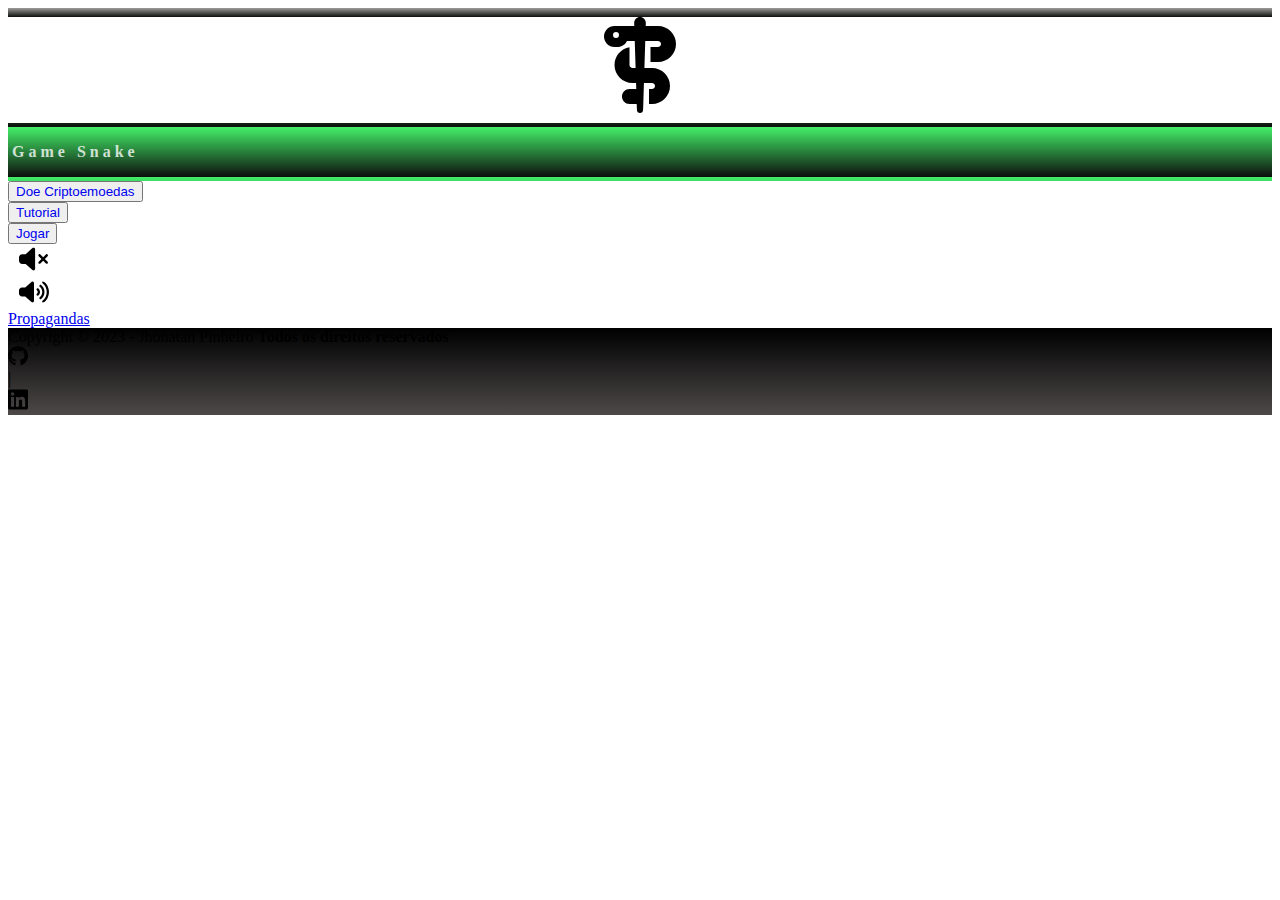
<file: index.html>
<!DOCTYPE html>
<html lang="en">

<head>
    <meta charset="UTF-8">
    <meta name="viewport" content="width=device-width, initial-scale=1.0">
    <meta http-equiv="X-UA-Compatible" content="ie=edge">
    <title>Snake Game</title>
    <link rel="icon" href="image/staff-snake-solid.svg">
    <link rel="stylesheet" href="css/style-main.css">
    <link href="https://cdn.jsdelivr.net/npm/bootstrap@5.3.0-alpha2/dist/css/bootstrap.min.css" rel="stylesheet"
        integrity="sha384-aFq/bzH65dt+w6FI2ooMVUpc+21e0SRygnTpmBvdBgSdnuTN7QbdgL+OapgHtvPp" crossorigin="anonymous">
    <link rel="stylesheet" href="css/style-teste.css">
</head>

<body class="id-body-index bg-background-main">
    <div class="container style-effect-div"></div>
    <div class="container pt-3">
        <div class="">
            <div class="card-container mb-4 mb-1 text-center">
                <a href="#">
                    <img id="profile-img" class="profile-img-card style-img-snake" src="image/staff-snake-solid.svg">
                </a>
                <div class="title-game-snake d-inline">
                    <p class="text-center d-inline m-3"> <strong>G a m e &nbsp S n a k e</strong></p>
                </div>

            </div><!-- /card-container -->


            <div class="mb-2 mt-1 d-flex justify-content">
                <button type="button" class="btn btn-lg btn-block btn-success button-doe-criptomoedas"> <a
                        class="badge button-ancora-doe-criptomoedas" href="doe-criptomoedas.html">Doe Criptoemoedas</a>
                </button>
            </div>

            <div class="mb-2 mt-1 d-flex justify-content">
                <button type="button" class="btn btn-lg btn-block btn-danger button-tutorial"> <a
                        class="badge button-ancora-tutorial" href="tutorial-play-game.html">Tutorial</a> </button>
            </div>

            <div class="mb-2 mt-1 d-flex justify-content">
                <button type="button" class="btn btn-lg btn-block btn-primary button-play-game"> <a
                        class="badge button-ancora-play-game" href="play-game.html">Jogar</a> </button>
            </div>


            <div class="mt-4 text-center">
                <div class="m-2 d-inline">
                    <button class="button-no-soundtrack">
                        <img onclick="pauseSoundtrack()" class="img-no-soundtrack" src="image/volume-xmark-solid.svg">
                    </button>
                </div>
                <div class="m-2 d-inline">
                    <button class="button-soundtrack">
                        <img onclick="playSoundtrack()" class="img-soundtrack" src="image/volume-high-solid.svg">
                    </button>
                    </a>
                </div>
            </div>

            <div class="mt-4 text-center">
                <a href="propaganda.html">Propagandas</a>
            </div>

        </div>
    </div><!-- /container -->

    <footer class="fixed-bottom bg-footer pt-3 pb-2">

        <div class="container justify-center text-center mb-2 text-white">
            <span class="d-block">Copyright © 2023 - Jhonatan Pinheiro</span>
            <span>
                <strong class="text-light">Todos os direitos reservados</strong>
            </span>
            <div>
                <div class="d-inline">
                    <span>
                        <a href="https://github.com/JhonatanPinheiro" target="_blank">
                            <img class="img-github" alt="Github" src="image/github.svg">
                        </a>
                    </span>
                </div>

                <span class="m-1">|</span>

                <div class="d-inline">
                    <span>
                        <a href="https://www.linkedin.com/in/jhonatan-pinheiro-96674316b/" target="_blank">
                            <img class="img-linkedin" alt="Linkedin" src="image/linkedin.svg">
                        </a>
                    </span>
                </div>
            </div>
        </div>
    </footer>




    <script src="js/soundtrack.js"></script>
    <script src="https://cdn.jsdelivr.net/npm/bootstrap@5.3.0-alpha2/dist/js/bootstrap.bundle.min.js"
        integrity="sha384-qKXV1j0HvMUeCBQ+QVp7JcfGl760yU08IQ+GpUo5hlbpg51QRiuqHAJz8+BrxE/N"
        crossorigin="anonymous"></script>
</body>

</html>
</file>
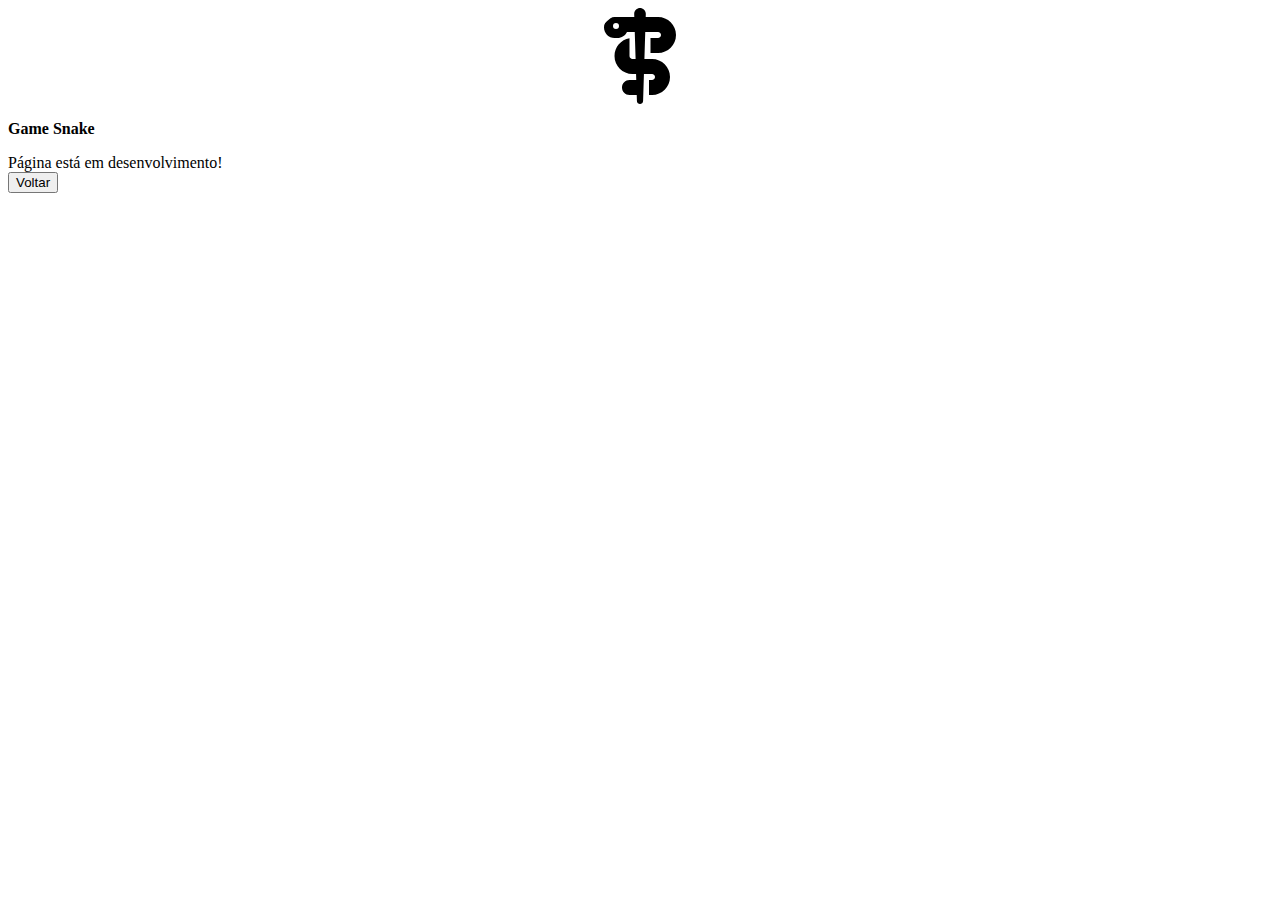
<file: doe-criptomoedas.html>
<!DOCTYPE html>
<html lang="en">

<head>
    <meta charset="UTF-8">
    <meta name="viewport" content="width=device-width, initial-scale=1.0">
    <meta http-equiv="X-UA-Compatible" content="ie=edge">
    <title>Doe Criptoemoedas</title>
    <link rel="icon" href="image/staff-snake-solid.svg">
    <link rel="stylesheet" href="css/style-doe-criptomoedas.css">
    <link href="https://cdn.jsdelivr.net/npm/bootstrap@5.3.0-alpha2/dist/css/bootstrap.min.css" rel="stylesheet"
        integrity="sha384-aFq/bzH65dt+w6FI2ooMVUpc+21e0SRygnTpmBvdBgSdnuTN7QbdgL+OapgHtvPp" crossorigin="anonymous">
</head>


<div class="container mt-1 pt-5">
    <div>
        <div class="card-container mt-2 mb-1 menu">
            <img id="profile-img" class="profile-img-card" src="image/staff-snake-solid.svg">
            <p class="text-center"> <strong>Game Snake</strong></p>
        </div><!-- /card-container -->

        <div class="text-center mt-5 display-6 text-primary"> Página está em desenvolvimento!</div>
        <div class="text-center mt-4">
            <a href="index.html">
                <button class="btn btn-warning">
                    Voltar
                </button>
            </a>
        </div>

    </div>
</div><!-- /container -->

<body>

    <script src="https://cdn.jsdelivr.net/npm/bootstrap@5.3.0-alpha2/dist/js/bootstrap.bundle.min.js"
        integrity="sha384-qKXV1j0HvMUeCBQ+QVp7JcfGl760yU08IQ+GpUo5hlbpg51QRiuqHAJz8+BrxE/N"
        crossorigin="anonymous"></script>
</body>

</html>
</file>
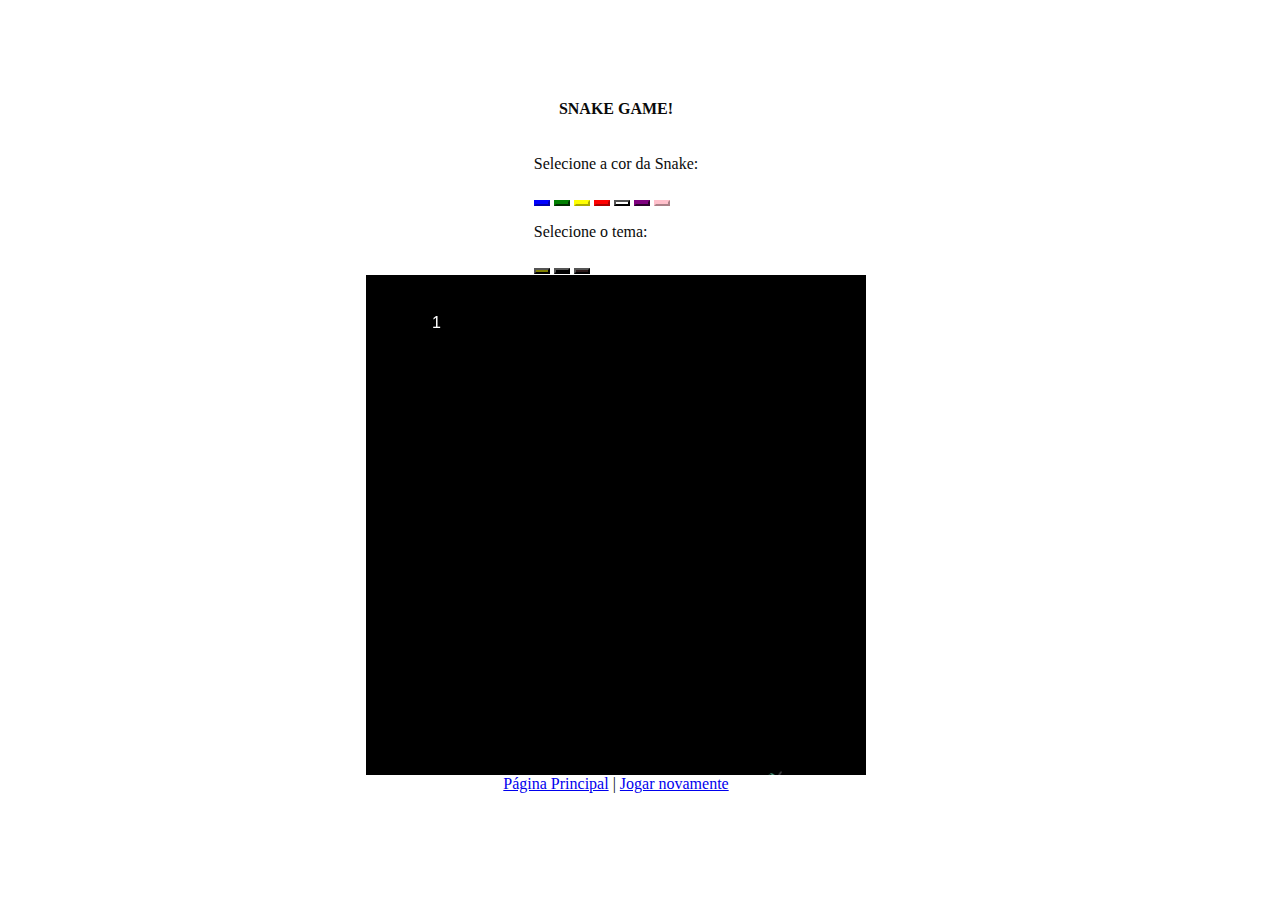
<file: play-game.html>
<!DOCTYPE html>
<html lang="en">

<head>
    <meta charset="UTF-8">
    <meta name="viewport" content="width=device-width, initial-scale=1.0">
    <meta http-equiv="X-UA-Compatible" content="ie=edge">
    <title>Snake Game</title>
    <link rel="icon" href="image/staff-snake-solid.svg">
    <link rel="stylesheet" href="css/style-play-game.css">
    <link href="https://cdn.jsdelivr.net/npm/bootstrap@5.3.0-alpha2/dist/css/bootstrap.min.css" rel="stylesheet"
        integrity="sha384-aFq/bzH65dt+w6FI2ooMVUpc+21e0SRygnTpmBvdBgSdnuTN7QbdgL+OapgHtvPp" crossorigin="anonymous">

    <script defer src="js/script.js"></script>
</head>

<body>
   
    <h4 class="mt-4">SNAKE GAME!</h4>    
    
    <div class="container text-center m-1">
        <p class="d-inline">Selecione a cor da Snake: </p>
        <button onclick="buttonBlueSnake()" class="btn" value="blue" id="button-blue-snake"></button>
        <button onclick="buttonGreenSnake()" class="btn" value="green" id="button-green-snake"></button>
        <button onclick="buttonYellowSnake()" class="btn" value="yellow" id="button-yellow-snake"></button>
        <button onclick="buttonRedSnake()" class="btn" value="red" id="button-red-snake"></button>
        <button onclick="buttonWhiteSnake()" class="btn" value="white" id="button-white-snake"></button>
        <button onclick="buttonPurpleSnake()" class="btn" value="purple" id="button-purple-snake"></button>
        <button onclick="buttonPinkSnake()" class="btn" value="pink" id="button-pink-snake"></button>

        <div>
            <p class="d-inline">Selecione o tema:</p>
            <button onclick="tradeClassicTema()" class="btn" value="olive" id="trade-classic-tema"></button>
            <button onclick="tradeDarkTema()" class="btn" value="black" id="trade-dark-tema"></button>    
            <button onclick="tradeLandTema()" class="btn" value="#2b1818" id="trade-land-tema"></button>   
            <!-- <button onclick="tradeAnimationTema()" class="btn" value="./image/food-apple.png" id="trade-animation-tema"></button> -->
        </div>

        <div>
            
        </div>
    </div>

    <div class="container text-center">


    </div>

    <canvas id="snake" width="500" height="500"></canvas>

    <div class="mt-1">
        <span>
            <a href="index.html">Página Principal</a>
        </span>
            |
        <span>
            <a href="play-game.html">Jogar novamente</a>
        </span>
    </div>


    <!-- <div class="container text-center position-relative m-3" style="height: 90px;">
        <div class="position-absolute top-0 start-0">
            <div class="d-inline">
                <button id="btn-up" class="btn">
                    <img style="width:22px" src="image/circle-up-regular.svg">
                </button>
            </div>

            <div class="d-inline">
                <button id="btn-left" class="btn">
                    <img class="" style="width:22px" src="image/circle-left-regular.svg">
                </button>
            </div>
            <div class="d-inline">
                <button id="btn-right" class="btn">
                    <img class="" style="width:22px" src="image/circle-right-regular.svg">
                </button>
            </div>
            <div>
                <div class="d-inline">
                    <button id="btn-down" class="btn">
                        <img class="" style="width:22px" src="image/circle-down-regular.svg">
                    </button>
                </div>
            </div>
        </div>
    </div> -->


    <script src="https://cdn.jsdelivr.net/npm/bootstrap@5.3.0-alpha2/dist/js/bootstrap.bundle.min.js"
        integrity="sha384-qKXV1j0HvMUeCBQ+QVp7JcfGl760yU08IQ+GpUo5hlbpg51QRiuqHAJz8+BrxE/N"
        crossorigin="anonymous"></script>
</body>

</html>
</file>
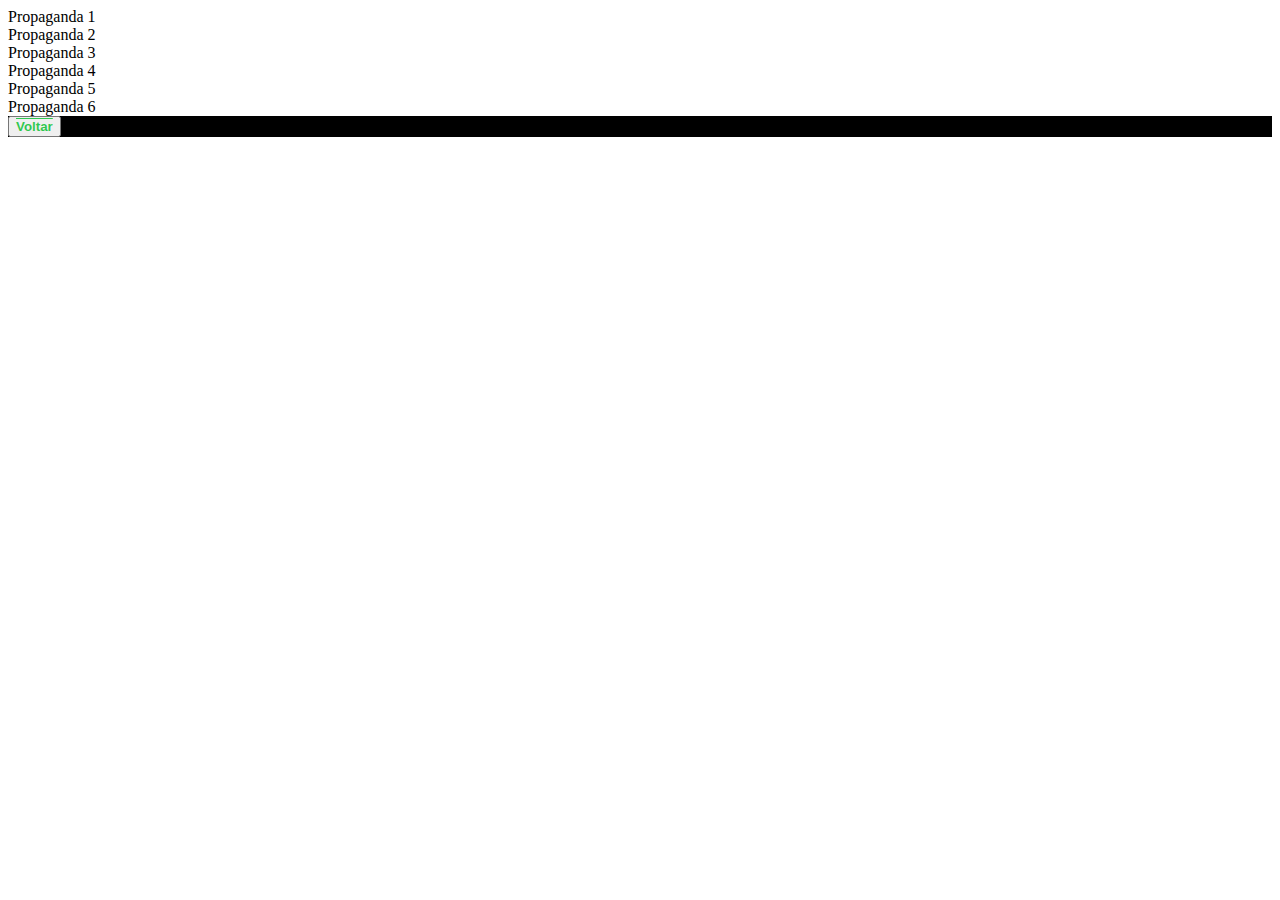
<file: propaganda.html>
<!DOCTYPE html>
<html lang="en">

<head>
    <meta charset="UTF-8">
    <meta name="viewport" content="width=device-width, initial-scale=1.0">
    <meta http-equiv="X-UA-Compatible" content="ie=edge">
    <title>Teste</title>
    <link href="https://cdn.jsdelivr.net/npm/bootstrap@5.3.0-alpha2/dist/css/bootstrap.min.css" rel="stylesheet"
        integrity="sha384-aFq/bzH65dt+w6FI2ooMVUpc+21e0SRygnTpmBvdBgSdnuTN7QbdgL+OapgHtvPp" crossorigin="anonymous">
    <link rel="stylesheet" href="./css/style-propaganda.css">
    <script async src="https://pagead2.googlesyndication.com/pagead/js/adsbygoogle.js?client=ca-pub-7132871327099610"
        crossorigin="anonymous"></script>

</head>

<body>
    <div>
        <div class="container">
            Propaganda 1
        </div>

        <div class="container">
            Propaganda 2
        </div>

        <div class="container">
            Propaganda 3
        </div>

        <div class="container">
            Propaganda 4
        </div>

        <div class="container">
            Propaganda 5
        </div>

        <div class="container">
            Propaganda 6
        </div>
    </div>




    <footer class=" bg-footer pt-3 pb-2">
        <div class="container justify-center text-center mb-2 text-white">

            <div>
                <div class="d-inline">
                    <span>
                        <button class="btn">
                            <a href="index.html" style="text-decoration: overline;">
                                Voltar
                            </a>
                        </button>
                    </span>
                </div>
            </div>
        </div>
    </footer>


    <script async src="https://pagead2.googlesyndication.com/pagead/js/adsbygoogle.js?client=ca-pub-7132871327099610"
        crossorigin="anonymous"></script>
    <script src="https://cdn.jsdelivr.net/npm/bootstrap@5.3.0-alpha2/dist/js/bootstrap.bundle.min.js"
        integrity="sha384-qKXV1j0HvMUeCBQ+QVp7JcfGl760yU08IQ+GpUo5hlbpg51QRiuqHAJz8+BrxE/N"
        crossorigin="anonymous"></script>
</body>

</html>
</file>
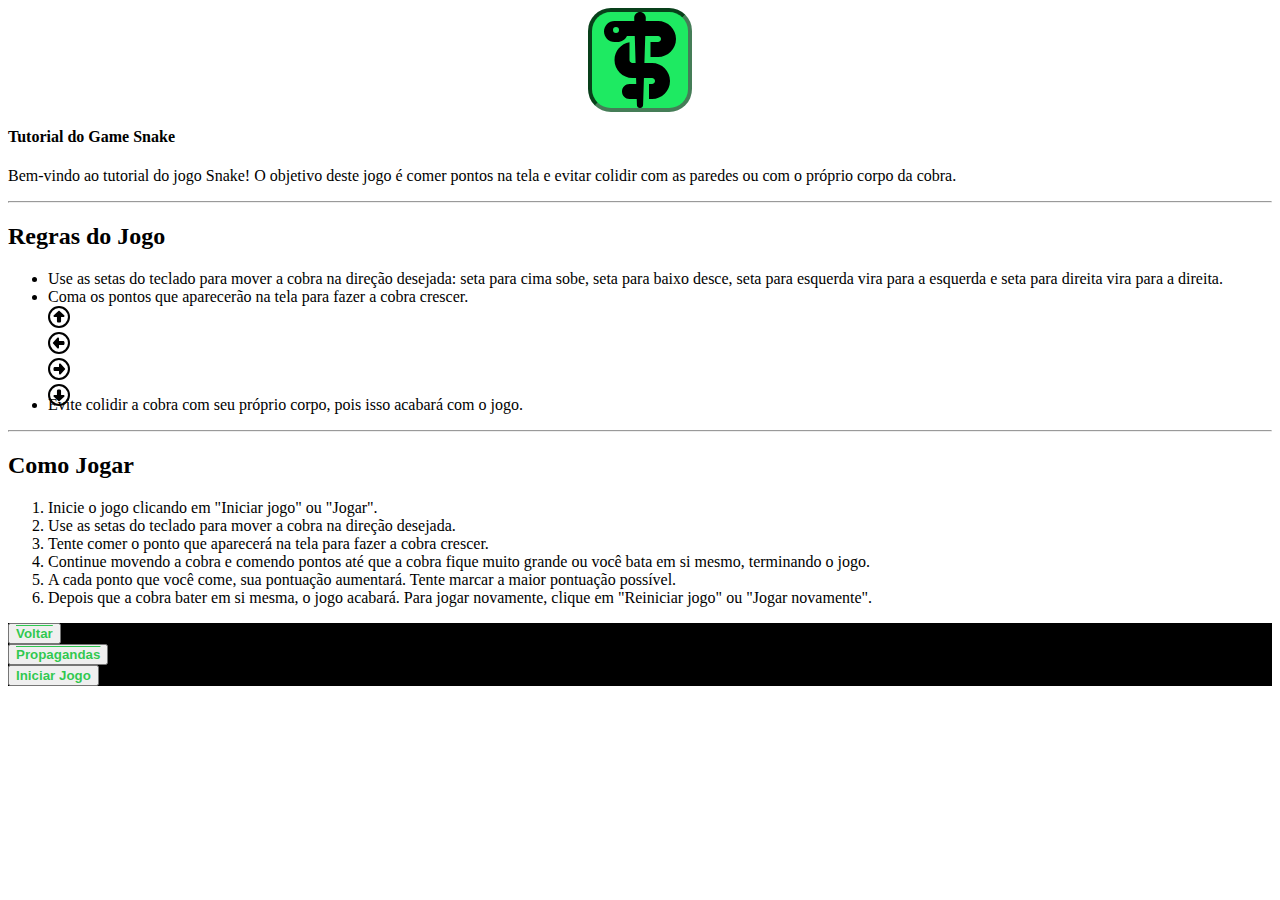
<file: tutorial-play-game.html>
<!DOCTYPE html>
<html lang="en">

<head>
    <meta charset="UTF-8">
    <meta name="viewport" content="width=device-width, initial-scale=1.0">
    <meta http-equiv="X-UA-Compatible" content="ie=edge">
    <title>Tutorial</title>
    <link rel="icon" href="image/staff-snake-solid.svg">
    <link rel="stylesheet" href="css/style-tutorial.css">
    <link href="https://cdn.jsdelivr.net/npm/bootstrap@5.3.0-alpha2/dist/css/bootstrap.min.css" rel="stylesheet"
        integrity="sha384-aFq/bzH65dt+w6FI2ooMVUpc+21e0SRygnTpmBvdBgSdnuTN7QbdgL+OapgHtvPp" crossorigin="anonymous">
</head>


<div class="container mt-1 pt-5 mb-4">
    <div>
        <div class="style-div-tutorial mb-5">
            <div class="card-container m-4 mb-1 menu">
                <a href="index.html">
                    <img id="profile-img" class="profile-img-card style-img-snake" src="image/staff-snake-solid.svg">
                </a>
                <p class="text-center mt-2 display-6"> <strong>Tutorial do Game Snake</strong></p>
            </div><!-- /card-container -->


            <div class="m-4">
                <h1 class="text-center mb-4"></h1>
                <p>Bem-vindo ao tutorial do jogo Snake! O objetivo deste jogo é comer pontos na tela e evitar colidir
                    com as paredes ou com o próprio corpo da cobra.</p>
            </div>

            <hr class="m-5">

            <div class="m-3">
                <h2 class="text-center mb-4">Regras do Jogo</h2>
                <ul>
                    <li>Use as setas do teclado para mover a cobra na direção desejada: seta para cima sobe, seta para
                        baixo
                        desce, seta para esquerda vira para a esquerda e seta para direita vira para a direita.</li>
                    <li>Coma os pontos que aparecerão na tela para fazer a cobra crescer.</li>

                    <div class="container text-center position-relative m-3" style="height: 90px;">
                        <div class="position-absolute top-0 start-0">
                            <div>
                                <div class="d-inline">
                                    <img style="width:22px" src="image/circle-up-regular.svg">
                                </div>
                            </div>
                            <div class="d-inline">
                                <img class="m-2" style="width:22px" src="image/circle-left-regular.svg">
                            </div>
                            <div class="d-inline">
                                <img class="m-2" style="width:22px" src="image/circle-right-regular.svg">
                            </div>
                            <div>
                                <div class="d-inline">
                                    <img style="width:22px" src="image/circle-down-regular.svg">
                                </div>
                            </div>
                        </div>
                    </div>


                    <li>Evite colidir a cobra com seu próprio corpo, pois isso acabará com o jogo.
                    </li>
                </ul>
            </div>

            <hr class="m-5">

            <div class="mt-4  ">
                <h2 class="text-center mb-4">Como Jogar</h2>
                <ol>
                    <li>Inicie o jogo clicando em "Iniciar jogo" ou "Jogar".</li>
                    <li>Use as setas do teclado para mover a cobra na direção desejada.</li>
                    <li>Tente comer o ponto que aparecerá na tela para fazer a cobra crescer.</li>
                    <li>Continue movendo a cobra e comendo pontos até que a cobra fique muito grande ou você bata em si
                        mesmo, terminando o jogo.</li>
                    <li>A cada ponto que você come, sua pontuação aumentará. Tente marcar a maior pontuação possível.
                    </li>
                    <li>Depois que a cobra bater em si mesma, o jogo acabará. Para jogar novamente,
                        clique
                        em "Reiniciar jogo" ou "Jogar novamente".</li>
                </ol>
            </div>

        </div>

    </div>
</div><!-- /container -->

<footer class=" bg-footer pt-3 pb-2">
    <div class="container justify-center text-center mb-2 text-white">

        <div>
            <div class="d-inline">
                <span>
                    <button class="btn">
                        <a href="index.html" style="text-decoration: overline;">
                            Voltar
                        </a>
                    </button>
                </span>
            </div>
            <div class="d-inline">
                <span>
                    <button class="btn">
                        <a href="propaganda.html" style="text-decoration: overline;"">
                             Propagandas
                        </a>
                    </button>
                </span>
            </div>
            <div class=" d-inline">
                            <span>
                                <button class="btn btn-light">
                                    <a href="play-game.html">
                                        Iniciar Jogo
                                    </a>
                                </button>
                            </span>
            </div>
        </div>
    </div>
</footer>


<body>

    <script src=" https://cdn.jsdelivr.net/npm/bootstrap@5.3.0-alpha2/dist/js/bootstrap.bundle.min.js"
        integrity="sha384-qKXV1j0HvMUeCBQ+QVp7JcfGl760yU08IQ+GpUo5hlbpg51QRiuqHAJz8+BrxE/N"
        crossorigin="anonymous"></script>
</body>

</html>
</file>
<file: css/style-main.css>
.bg-background-main{
    background: #ffffff;
}

.style-effect-div{
    background: no-repeat;
    background-image: linear-gradient(rgba(138, 136, 136, 0.836), rgb(13, 15, 12) );
    height: 9px;
}

.style-img-snake:hover{
    background: rgba(0, 231, 77, 0.884);
    transition: all calc(0.12s * 20) ease-in-out;
    border: 4px inset rgba(0, 0, 0, 0.726); 
    cursor: pointer;

}

.profile-img-card {
    width: 96px;
    height: 96px;
    margin: 0 auto 10px;
    display: block;
    -moz-border-radius: 25%;
    -webkit-border-radius: 25%;
    border-radius: 25%;
}

/* Style title of game */
.title-game-snake{
    background-image: linear-gradient(rgba(30, 236, 75, 0.836), rgb(13, 15, 12) );  
    border: 4px groove #ffffff00 ;
    color: #ffffffc7;
}

.btn {
    margin: auto;
    align-items: center;
}


/*--------------- Style Anchor link -------------------- */
.button-ancora-doe-criptomoedas {
    list-style: none;
    font-style: none;
    text-decoration: none;
}

.button-ancora-play-game {
    list-style: none;
    font-style: none;
    text-decoration: none;
}

.button-ancora-tutorial {
    list-style: none;
    font-style: none;
    text-decoration: none;
}

/* Style button-soundtrack */
.button-soundtrack{
    width: 4.1%;
    border-style: none;
    background: #FFF;
 
}

.button-no-soundtrack{
    width: 4%;
    border-style: none;
    background: #FFF;
}

/* Style img soundtrack and no-soundtrack */
.img-soundtrack{
    width: 30px;
    border: 2px none rgb(84, 102, 204);
    border-radius: 40%;
    padding: 2px;
}

.img-no-soundtrack{
    width: 29px;
    border: 2px none rgb(84, 102, 204);
    border-radius: 40%;
    padding: 1px;
}


/* Style img soundtrack and no-soundtrack in Hover */

.img-soundtrack:hover{
    width: 30px;
    border: 4px inset rgba(10, 136, 37, 0.87);
    border-radius: 40%;
    padding: 2px;
    background-color: rgba(145, 142, 142, 0.377);
}

.img-no-soundtrack:hover{
    width: 29px;
    border: 2px solid rgba(121, 121, 121, 0.877);
    border-radius: 40%;
    padding: 1px;
    background-color: rgba(145, 142, 142, 0.623);
}

/* Style img Github and Linkedin */
.img-linkedin{
    width: 20px;
}

.img-github{
    width: 20px;
}


.img-linkedin:hover{
   width: 17px;
}

.img-github:hover{
    width: 17px;
}


/* Style background my footer */
.bg-footer{
    background-image: linear-gradient(rgb(0, 0, 0), rgb(77, 73, 73) );
}
</file>
<file: css/style-teste.css>
.bor-b{
    border: 1px solid blue;
}

.bor-r{
    border: 1px solid red;
}

.bor-g{
    border: 1px solid green;
}

.bor-p{
    border: 1px solid purple;
}
</file>
<file: css/style-doe-criptomoedas.css>
body {
   
}



.profile-img-card {
    width: 96px;
    height: 96px;
    margin: 0 auto 10px;
    display: block;
    -moz-border-radius: 50%;
    -webkit-border-radius: 50%;
    border-radius: 50%;
}
</file>
<file: css/style-play-game.css>
body{
    height: 95vh;
    width: 95vw;
    display: flex;
    flex-direction: column;
    justify-content: center;
    align-items: center;
    background-color:rgb(255, 255, 255);
    color: rgb(10, 10, 10);
}

/* Style optionm color button */

#button-blue-snake{
    background: blue;
    color: #FFF;
    border: 2px outset blue;
}

#button-green-snake{
    background: green;
    color: #FFF;
    border: 2px outset green;
}

#button-yellow-snake{
    background: yellow;
    color: #FFF;
    border: 2px outset yellow;
}

#button-red-snake{
    background: red;
    color: #FFF;
    border: 2px outset red;
}

#button-white-snake{
    background: #FFF;
    color: #000;
    border: 2px outset #000;

}

#button-purple-snake{
    background: purple;
    color: #FFF;
    border: 2px outset purple;
}

#button-pink-snake{
    background: pink;
    color: #FFF;
    border: 2px outset pink;
}



/* Style Temas */

#trade-classic-tema{
    background: olive;
    color: #ffffff;

}


#trade-dark-tema{
    background: #000;
    color: #FFF;
    border: 2px ouset #000;
}

#trade-land-tema{
    background: #2b1818;
    color: #FFF;
    border: 2px ouset #000;
}

/*
#trade-animation-tema{
    background: blue ;
    color: #070707;
    border: 2px ouset #000;
}
*/

/* Style ancor */
 a:hover {
    text-decoration: none;
    font-weight: bold;
    color: rgba(2, 2, 2, 0.904);
}
</file>
<file: css/style-propaganda.css>
.profile-img-card {
    width: 96px;
    height: 96px;
    margin: 0 auto 10px;
    display: block;
    -moz-border-radius: 50%;
    -webkit-border-radius: 50%;
    border-radius: 22%;
}

button a{
    text-decoration: none;
    color: rgba(27, 197, 64, 0.904);
    font-weight: bold;
}

.style-img-snake {
    background: rgba(0, 231, 77, 0.884);
    border: 4px inset rgba(0, 0, 0, 0.726);
    cursor: pointer;
}


.bg-footer{
    background-image: linear-gradient(rgb(0, 0, 0), rgb(0, 0, 0) );
}

.bor-b {
    border: 1px solid blue;
}


.bor-r {
    border: 1px solid red;
}
</file>
<file: css/style-tutorial.css>
/* Style of Image Snake */

.profile-img-card {
    width: 96px;
    height: 96px;
    margin: 0 auto 10px;
    display: block;
    -moz-border-radius: 50%;
    -webkit-border-radius: 50%;
    border-radius: 22%;
}

button a{
    text-decoration: none;
    color: rgba(27, 197, 64, 0.904);
    font-weight: bold;
}

.style-img-snake {
    background: rgba(0, 231, 77, 0.884);
    border: 4px inset rgba(0, 0, 0, 0.726);
    cursor: pointer;
}


.bg-footer{
    background-image: linear-gradient(rgb(0, 0, 0), rgb(0, 0, 0) );
}

.bor-b {
    border: 1px solid blue;
}


.bor-r {
    border: 1px solid red;
}
</file>
